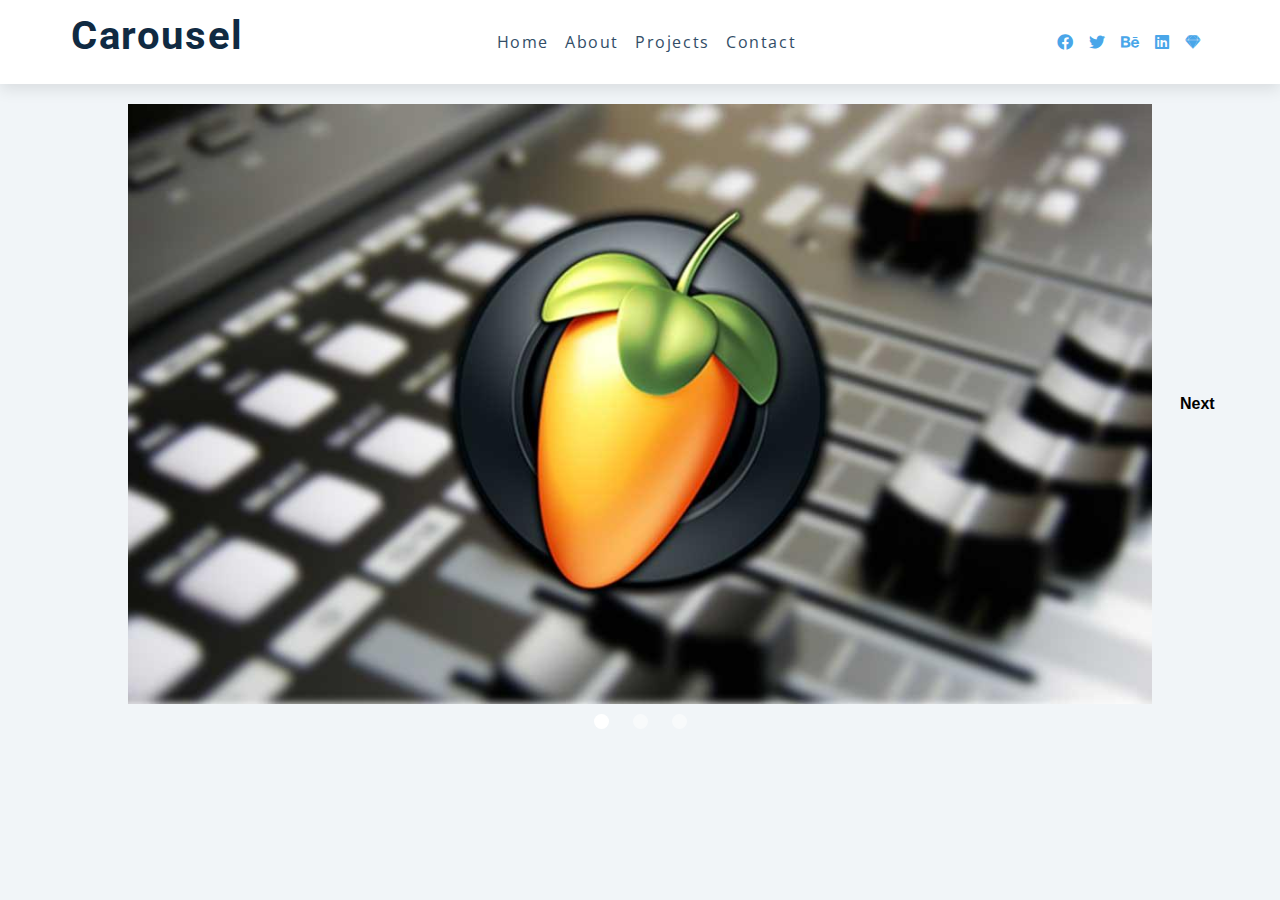
<file: index.html>
<!DOCTYPE html>
<html lang="en">
  <head>
    <meta charset="UTF-8" />
    <meta name="viewport" content="width=device-width, initial-scale=1.0" />
    <title>Carousel</title>
    <!-- font-awesome -->
    <link
      rel="stylesheet"
      href="https://cdnjs.cloudflare.com/ajax/libs/font-awesome/5.14.0/css/all.min.css"
    />

    <!-- styles -->
    <link rel="stylesheet" href="css/style.css" />
  </head>
  <body>
    <nav>
      <div class="nav-center">
        <!-- nav header -->
        <div class="nav-header">
          <!-- <img src="./logo.svg" class="logo" alt="logo" /> -->
          <h2 class="logo">Carousel</h2>
          <button class="nav-toggle">
            <i class="fas fa-bars"></i>
          </button>
        </div>
        <!-- links -->
        <ul class="links">
          <li>
            <a href="index.html">home</a>
          </li>
          <li>
            <a href="about.html">about</a>
          </li>
          <li>
            <a href="projects.html">projects</a>
          </li>
          <li>
            <a href="contact.html">contact</a>
          </li>
        </ul>
        <!-- social media -->
        <ul class="social-icons">
          <li>
            <a href="https://www.twitter.com">
              <i class="fab fa-facebook"></i>
            </a>
          </li>
          <li>
            <a href="https://www.twitter.com">
              <i class="fab fa-twitter"></i>
            </a>
          </li>
          <li>
            <a href="https://www.twitter.com">
              <i class="fab fa-behance"></i>
            </a>
          </li>
          <li>
            <a href="https://www.twitter.com">
              <i class="fab fa-linkedin"></i>
            </a>
          </li>
          <li>
            <a href="https://www.twitter.com">
              <i class="fab fa-sketch"></i>
            </a>
          </li>
        </ul>
      </div>
    </nav>

    <div class="carousel">
        <button class="carousel__button carousel__button--left is-hidden">Prev</button>
        <div class="carousel__track-container">
            <ul class="carousel__track">
                <li class="carousel__slide current-slide">
                    <img class="carousel__image" src="img/slide-1.jpg" alt="">
                </li>
                <li class="carousel__slide">
                    <img class="carousel__image" src="img/slide-2.jpg" alt="">
                </li>
                <li class="carousel__slide">
                    <img class="carousel__image" src="img/slide-3.png" alt="">
                </li>
            </ul>
        </div>
        <button class="carousel__button carousel__button--right">Next</button>

        <div class="carousel__nav">
            <button class="carousel__indicator current-slide"></button>
            <button class="carousel__indicator"></button>
            <button class="carousel__indicator"></button>
        </div>
    </div>
    <!-- javascript -->
    <script src="js/script.js"></script>
  </body>
</html>
</file>
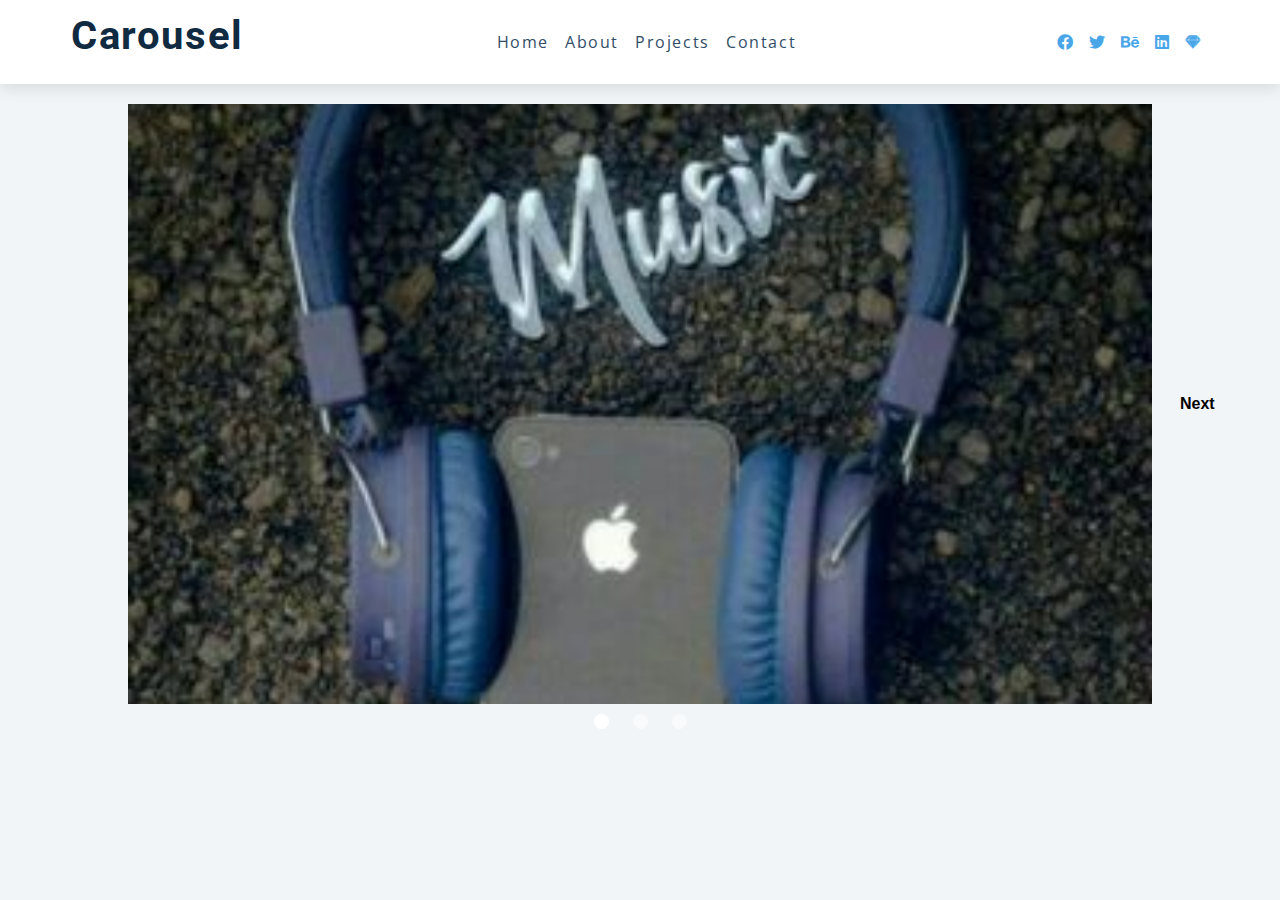
<file: about.html>
<!DOCTYPE html>
<html lang="en">
  <head>
    <meta charset="UTF-8" />
    <meta name="viewport" content="width=device-width, initial-scale=1.0" />
    <title>Carousel</title>
    <!-- font-awesome -->
    <link
      rel="stylesheet"
      href="https://cdnjs.cloudflare.com/ajax/libs/font-awesome/5.14.0/css/all.min.css"
    />

    <!-- styles -->
    <link rel="stylesheet" href="css/style.css" />
  </head>
  <body>
    <nav>
      <div class="nav-center">
        <!-- nav header -->
        <div class="nav-header">
          <!-- <img src="./logo.svg" class="logo" alt="logo" /> -->
          <h2 class="logo">Carousel</h2>
          <button class="nav-toggle">
            <i class="fas fa-bars"></i>
          </button>
        </div>
        <!-- links -->
        <ul class="links">
          <li>
            <a href="index.html">home</a>
          </li>
          <li>
            <a href="about.html">about</a>
          </li>
          <li>
            <a href="projects.html">projects</a>
          </li>
          <li>
            <a href="contact.html">contact</a>
          </li>
        </ul>
        <!-- social media -->
        <ul class="social-icons">
          <li>
            <a href="https://www.twitter.com">
              <i class="fab fa-facebook"></i>
            </a>
          </li>
          <li>
            <a href="https://www.twitter.com">
              <i class="fab fa-twitter"></i>
            </a>
          </li>
          <li>
            <a href="https://www.twitter.com">
              <i class="fab fa-behance"></i>
            </a>
          </li>
          <li>
            <a href="https://www.twitter.com">
              <i class="fab fa-linkedin"></i>
            </a>
          </li>
          <li>
            <a href="https://www.twitter.com">
              <i class="fab fa-sketch"></i>
            </a>
          </li>
        </ul>
      </div>
    </nav>

    <div class="carousel">
        <button class="carousel__button carousel__button--left is-hidden">Prev</button>
        <div class="carousel__track-container">
            <ul class="carousel__track">
                <li class="carousel__slide current-slide">
                    <img class="carousel__image" src="about-img/slide-1.jpg" alt="">
                </li>
                <li class="carousel__slide">
                    <img class="carousel__image" src="about-img/slide-2.jpg" alt="">
                </li>
                <li class="carousel__slide">
                    <img class="carousel__image" src="about-img/slide-3.jpg" alt="">
                </li>
            </ul>
        </div>
        <button class="carousel__button carousel__button--right">Next</button>

        <div class="carousel__nav">
            <button class="carousel__indicator current-slide"></button>
            <button class="carousel__indicator"></button>
            <button class="carousel__indicator"></button>
        </div>
    </div>

    <!-- javascript -->
    <script src="js/script.js"></script>
  </body>
</html>
</file>
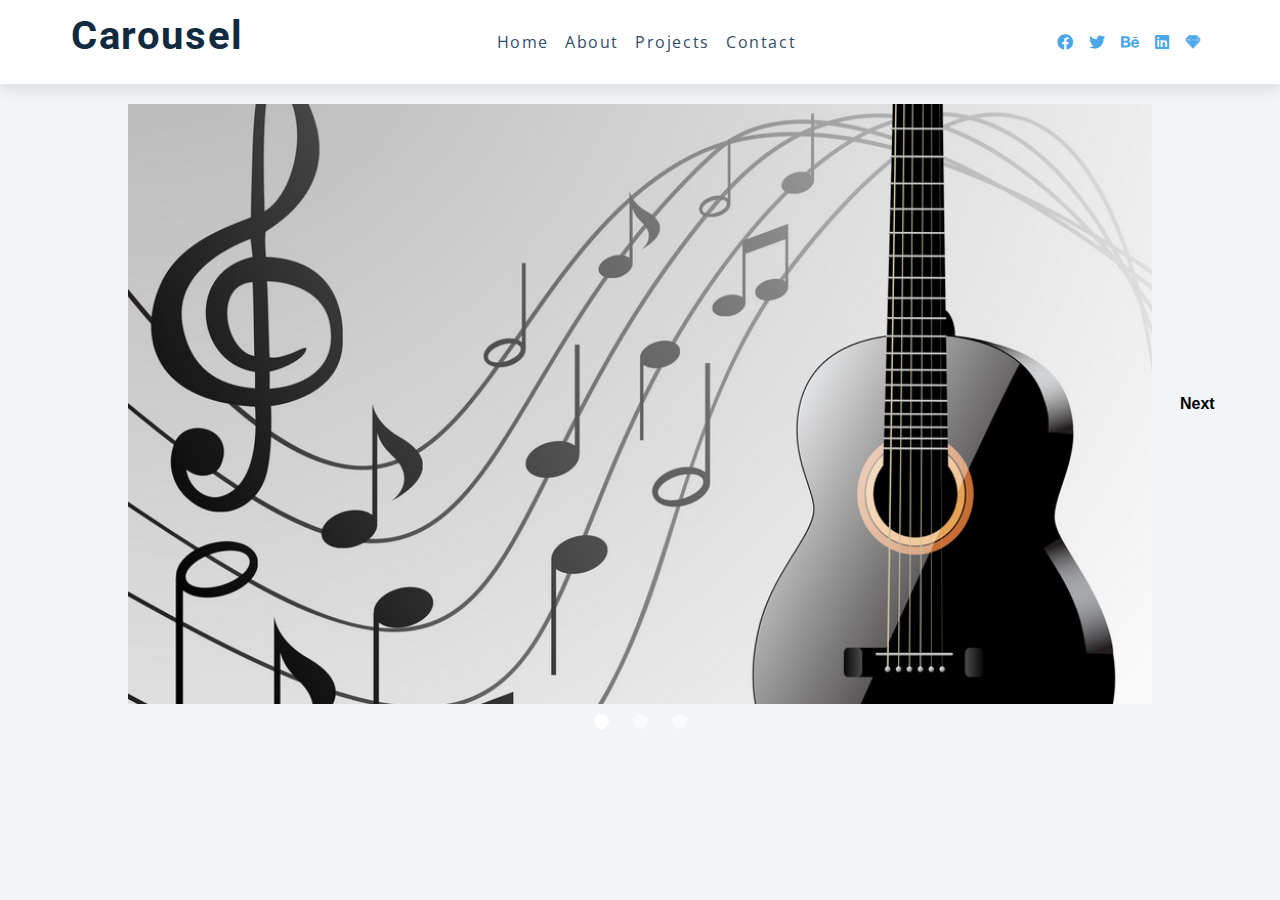
<file: contact.html>
<!DOCTYPE html>
<html lang="en">
  <head>
    <meta charset="UTF-8" />
    <meta name="viewport" content="width=device-width, initial-scale=1.0" />
    <title>Carousel</title>
    <!-- font-awesome -->
    <link
      rel="stylesheet"
      href="https://cdnjs.cloudflare.com/ajax/libs/font-awesome/5.14.0/css/all.min.css"
    />

    <!-- styles -->
    <link rel="stylesheet" href="css/style.css" />
  </head>
  <body>
    <nav>
      <div class="nav-center">
        <!-- nav header -->
        <div class="nav-header">
          <!-- <img src="./logo.svg" class="logo" alt="logo" /> -->
          <h2 class="logo">Carousel</h2>
          <button class="nav-toggle">
            <i class="fas fa-bars"></i>
          </button>
        </div>
        <!-- links -->
        <ul class="links">
          <li>
            <a href="index.html">home</a>
          </li>
          <li>
            <a href="about.html">about</a>
          </li>
          <li>
            <a href="projects.html">projects</a>
          </li>
          <li>
            <a href="contact.html">contact</a>
          </li>
        </ul>
        <!-- social media -->
        <ul class="social-icons">
          <li>
            <a href="https://www.twitter.com">
              <i class="fab fa-facebook"></i>
            </a>
          </li>
          <li>
            <a href="https://www.twitter.com">
              <i class="fab fa-twitter"></i>
            </a>
          </li>
          <li>
            <a href="https://www.twitter.com">
              <i class="fab fa-behance"></i>
            </a>
          </li>
          <li>
            <a href="https://www.twitter.com">
              <i class="fab fa-linkedin"></i>
            </a>
          </li>
          <li>
            <a href="https://www.twitter.com">
              <i class="fab fa-sketch"></i>
            </a>
          </li>
        </ul>
      </div>
    </nav>

    <div class="carousel">
        <button class="carousel__button carousel__button--left is-hidden">Prev</button>
        <div class="carousel__track-container">
            <ul class="carousel__track">
                <li class="carousel__slide current-slide">
                    <img class="carousel__image" src="contact-img/slide-1.jpg" alt="">
                </li>
                <li class="carousel__slide">
                    <img class="carousel__image" src="contact-img/slide-2.jpg" alt="">
                </li>
                <li class="carousel__slide">
                    <img class="carousel__image" src="contact-img/slide-3.jpg" alt="">
                </li>
            </ul>
        </div>
        <button class="carousel__button carousel__button--right">Next</button>

        <div class="carousel__nav">
            <button class="carousel__indicator current-slide"></button>
            <button class="carousel__indicator"></button>
            <button class="carousel__indicator"></button>
        </div>
    </div>
    <!-- javascript -->
    <script src="js/script.js"></script>
  </body>
</html>
</file>
<file: css/style.css>
/*
=============== 
Fonts
===============
*/
@import url("https://fonts.googleapis.com/css?family=Open+Sans|Roboto:400,700&display=swap");

/*
=============== 
Variables
===============
*/

:root {
  /* dark shades of primary color*/
  --clr-primary-1: hsl(205, 86%, 17%);
  --clr-primary-2: hsl(205, 77%, 27%);
  --clr-primary-3: hsl(205, 72%, 37%);
  --clr-primary-4: hsl(205, 63%, 48%);
  /* primary/main color */
  --clr-primary-5: hsl(205, 78%, 60%);
  /* lighter shades of primary color */
  --clr-primary-6: hsl(205, 89%, 70%);
  --clr-primary-7: hsl(205, 90%, 76%);
  --clr-primary-8: hsl(205, 86%, 81%);
  --clr-primary-9: hsl(205, 90%, 88%);
  --clr-primary-10: hsl(205, 100%, 96%);
  /* darkest grey - used for headings */
  --clr-grey-1: hsl(209, 61%, 16%);
  --clr-grey-2: hsl(211, 39%, 23%);
  --clr-grey-3: hsl(209, 34%, 30%);
  --clr-grey-4: hsl(209, 28%, 39%);
  /* grey used for paragraphs */
  --clr-grey-5: hsl(210, 22%, 49%);
  --clr-grey-6: hsl(209, 23%, 60%);
  --clr-grey-7: hsl(211, 27%, 70%);
  --clr-grey-8: hsl(210, 31%, 80%);
  --clr-grey-9: hsl(212, 33%, 89%);
  --clr-grey-10: hsl(210, 36%, 96%);
  --clr-white: #fff;
  --clr-red-dark: hsl(360, 67%, 44%);
  --clr-red-light: hsl(360, 71%, 66%);
  --clr-green-dark: hsl(125, 67%, 44%);
  --clr-green-light: hsl(125, 71%, 66%);
  --clr-black: #222;
  --ff-primary: "Roboto", sans-serif;
  --ff-secondary: "Open Sans", sans-serif;
  --transition: all 0.3s linear;
  --spacing: 0.1rem;
  --radius: 0.25rem;
  --light-shadow: 0 5px 15px rgba(0, 0, 0, 0.1);
  --dark-shadow: 0 5px 15px rgba(0, 0, 0, 0.2);
  --max-width: 1170px;
  --fixed-width: 620px;
}
/*
=============== 
Global Styles
===============
*/

*,
::after,
::before {
  margin: 0;
  padding: 0;
  box-sizing: border-box;
}
body {
  font-family: var(--ff-secondary);
  background: var(--clr-grey-10);
  color: var(--clr-grey-1);
  line-height: 1.5;
  font-size: 0.875rem;
}
ul {
  list-style-type: none;
}
a {
  text-decoration: none;
}
h1,
h2,
h3,
h4 {
  letter-spacing: var(--spacing);
  text-transform: capitalize;
  line-height: 1.25;
  margin-bottom: 0.75rem;
  font-family: var(--ff-primary);
}
h1 {
  font-size: 3rem;
}
h2 {
  font-size: 2rem;
}
h3 {
  font-size: 1.25rem;
}
h4 {
  font-size: 0.875rem;
}
p {
  margin-bottom: 1.25rem;
  color: var(--clr-grey-5);
}
@media screen and (min-width: 800px) {
  h1 {
    font-size: 4rem;
  }
  h2 {
    font-size: 2.5rem;
  }
  h3 {
    font-size: 1.75rem;
  }
  h4 {
    font-size: 1rem;
  }
  body {
    font-size: 1rem;
  }
  h1,
  h2,
  h3,
  h4 {
    line-height: 1;
  }
}
/*  global classes */

/* section */
.section {
  padding: 5rem 0;
}

.section-center {
  width: 90vw;
  margin: 0 auto;
  max-width: 1170px;
}
@media screen and (min-width: 992px) {
  .section-center {
    width: 95vw;
  }
}
main {
  min-height: 100vh;
  display: grid;
  place-items: center;
}

/*
=============== 
Navbar
===============
*/
nav {
  background: var(--clr-white);
  box-shadow: var(--light-shadow);
}
.nav-header {
  display: flex;
  align-items: center;
  justify-content: space-between;
  padding: 1rem;
}
.nav-toggle {
  font-size: 1.5rem;
  color: var(--clr-primary-5);
  background: transparent;
  border-color: transparent;
  transition: var(--transition);
  cursor: pointer;
}
.nav-toggle:hover {
  color: var(--clr-primary-1);
  transform: rotate(90deg);
}
.logo {
  height: 40px;
}
.links a {
  color: var(--clr-grey-3);
  font-size: 1rem;
  text-transform: capitalize;
  letter-spacing: var(--spacing);
  display: block;
  padding: 0.5rem 1rem;
  transition: var(--transition);
}
.links a:hover {
  background: var(--clr-primary-8);
  color: var(--clr-primary-5);
  padding-left: 1.5rem;
}
.social-icons {
  /* display: flex;
  justify-content: center;
  align-items: center; */


  display: none;
}
/* .social-icons  li a{
  margin-right: 20px;
} */
.links {
  height: 0;
  overflow: hidden;
  transition: var(--transition);
}
.show-links {
  height: 10rem;
}
@media screen and (min-width: 800px) {
  .nav-center {
    max-width: 1170px;
    margin: 0 auto;
    display: flex;
    align-items: center;
    justify-content: space-between;
    padding: 1rem;
  }
  .nav-header {
    padding: 0;
  }
  .nav-toggle {
    display: none;
  }
  .links {
    height: auto;
    display: flex;
  }
  .links a {
    padding: 0;
    margin: 0 0.5rem;
  }
  .links a:hover {
    padding: 0;
    background: transparent;
  }
  .social-icons {
    display: flex;
  }
  .social-icons a {
    margin: 0 0.5rem;
    color: var(--clr-primary-5);
    transition: var(--transition);
  }
  .social-icons a:hover {
    color: var(--clr-primary-7);
  }
}

/* ***Carousel***** */
.carousel {
    position: relative;
    height: 600px;
    width: 80%;
    margin: 0 auto;
    margin-top: 20px;
}

.carousel__image {
    width: 100%;
    height: 100%;
    object-fit: cover;
}

.carousel__track-container {
    background: lightgreen;
    height: 100%;
    position: relative;
    overflow: hidden;
}

.carousel__track {
    position: relative;
    padding: 0;
    margin: 0;
    list-style: none;
    height: 100%;
    transition: transform 300ms ease-in;
}

.carousel__slide {
    position: absolute;
    top: 0;
    bottom: 0;
    width: 100%;
}

.carousel__button {
    position: absolute;
    top: 50%;
    transform: translateY(-50%);
    background: transparent;
    width: 12px;
    border: none;
    cursor: pointer;
    font-size: 1rem;
    color: #000;
    font-weight: bold;
}
.carousel__button:hover {
    font-size: x-large;
    transition: 0.3s ease;
    text-shadow: 1px 2px 10px;
}

.carousel__button:active {
    color: green;
    transition: 0s ease;
}
.carousel__button--left {
    left: -60px;
}
.carousel__button--right {
    right: -40px;
}

.carousel__nav {
    display: flex;
    justify-content: center;
    padding: 10px 0;
}
.carousel__indicator {
    border: 0;
    border-radius: 50%;
    width: 15px;
    height: 15px;
    /* background: rgba(0,0,0,.3); */
    background: rgba(255, 255, 255, 0.49);
    margin: 0 12px;
    cursor: pointer;
}

.carousel__indicator.current-slide {
    background: rgba(0,0,0,.75);
    background: #fff;
}

.is-hidden {display: none;}


.footer {
  padding-bottom: 2rem;
  background: #222;
  display: grid;
  place-items: center;
}
.footer .social-icons {
  margin-bottom: 2rem;
}
.footer .social-icon {
  color: var(--clr-primary-5);
}
.footer .social-icon:hover {
  color: var(--clr-primary-10);
}
.footer p {
  font-size: 1.25rem;
  text-transform: capitalize;
}
</file>
